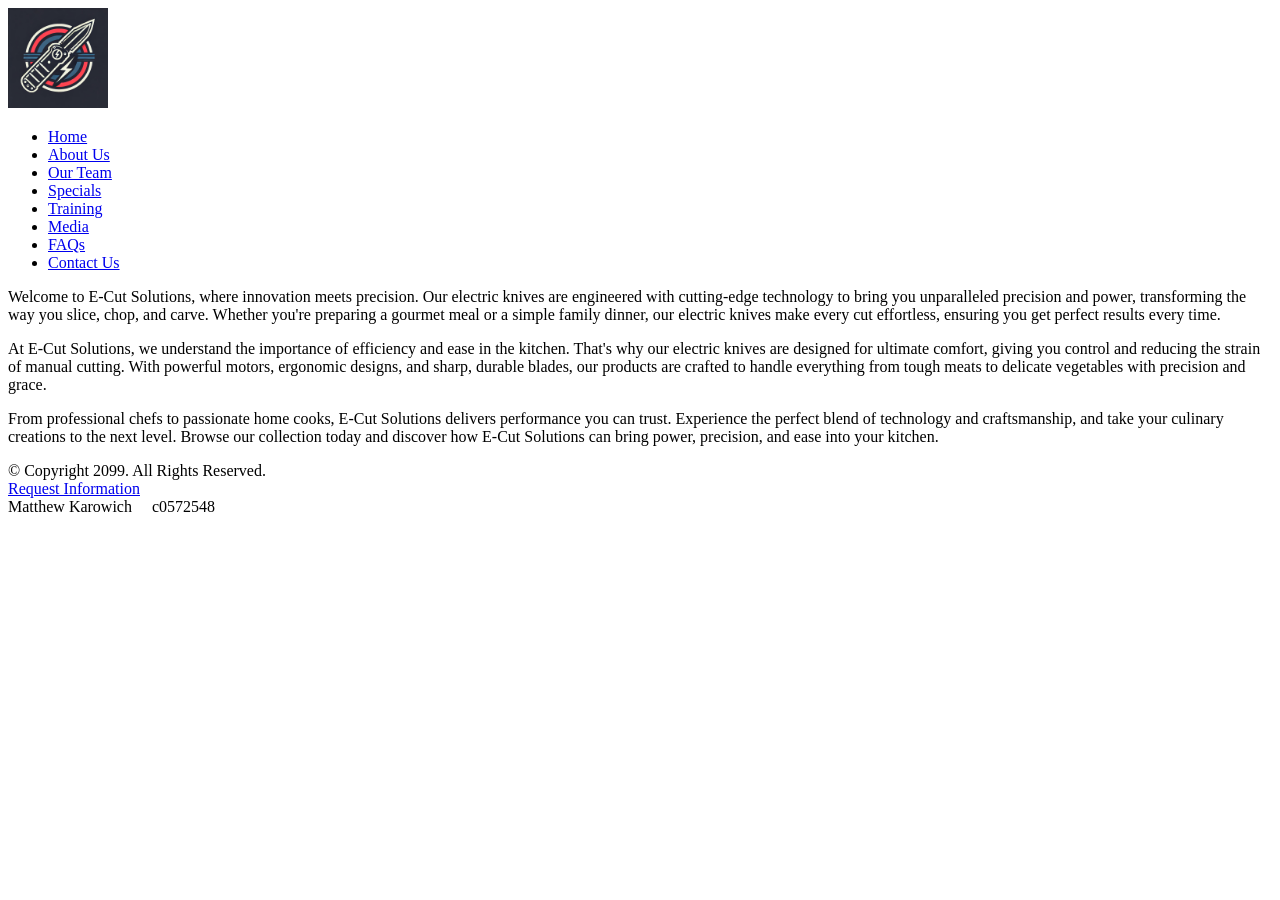
<file: index.html>
<!--
Name: Matthew Karowich
Student Number: c0572548
File Name: index.html
-->


<!DOCTYPE html>
<html lang="en">
    <head>
        <title>E-Cut Solutions</title>
        <meta charset="utf-8">
        <link rel="icon" href="images/logo.png" type="image/x-icon">
    </head>

    <body>
        <header>
            <!-- Add company logo here. -->
        </header>

        <nav>
            <div id="nav-logo">
                <a href="index.html"><img src="images/logo.png" alt="E-Cut Solutions company logo" height="100px" width="100px"></a>
            </div>
            <div id="nav-bar">
                <ul>
                    <li><a href="index.html">Home</a></li>
                    <li><a href="about.html">About Us</a></li>
                    <li><a href="team.html">Our Team</a></li>
                    <li><a href="specials.html">Specials</a></li>
                    <li><a href="training.html">Training</a></li>
                    <li><a href="media.html">Media</a></li>
                    <li><a href="faqs.html">FAQs</a></li>
                    <li><a href="contact.html">Contact Us</a></li>
                </ul>
            </div>
        </nav>

        <main>
            <p>
                Welcome to E-Cut Solutions, where innovation meets precision. Our electric knives are engineered with cutting-edge technology to bring you unparalleled precision and power, transforming the way you slice, chop, and carve. Whether you're preparing a gourmet meal or a simple family dinner, our electric knives make every cut effortless, ensuring you get perfect results every time.
            </p>

            <p>
                At E-Cut Solutions, we understand the importance of efficiency and ease in the kitchen. That's why our electric knives are designed for ultimate comfort, giving you control and reducing the strain of manual cutting. With powerful motors, ergonomic designs, and sharp, durable blades, our products are crafted to handle everything from tough meats to delicate vegetables with precision and grace.
            </p>

            <p>
                From professional chefs to passionate home cooks, E-Cut Solutions delivers performance you can trust. Experience the perfect blend of technology and craftsmanship, and take your culinary creations to the next level. Browse our collection today and discover how E-Cut Solutions can bring power, precision, and ease into your kitchen.
            </p>
        </main>

        <footer>
            <p>
                &copy; Copyright 2099. All Rights Reserved.<br><a href="mailto:e_cut_solutions.net">Request Information</a><br>Matthew Karowich &nbsp; &nbsp; c0572548
            </p>
        </footer>
    </body>
</html>
</file>
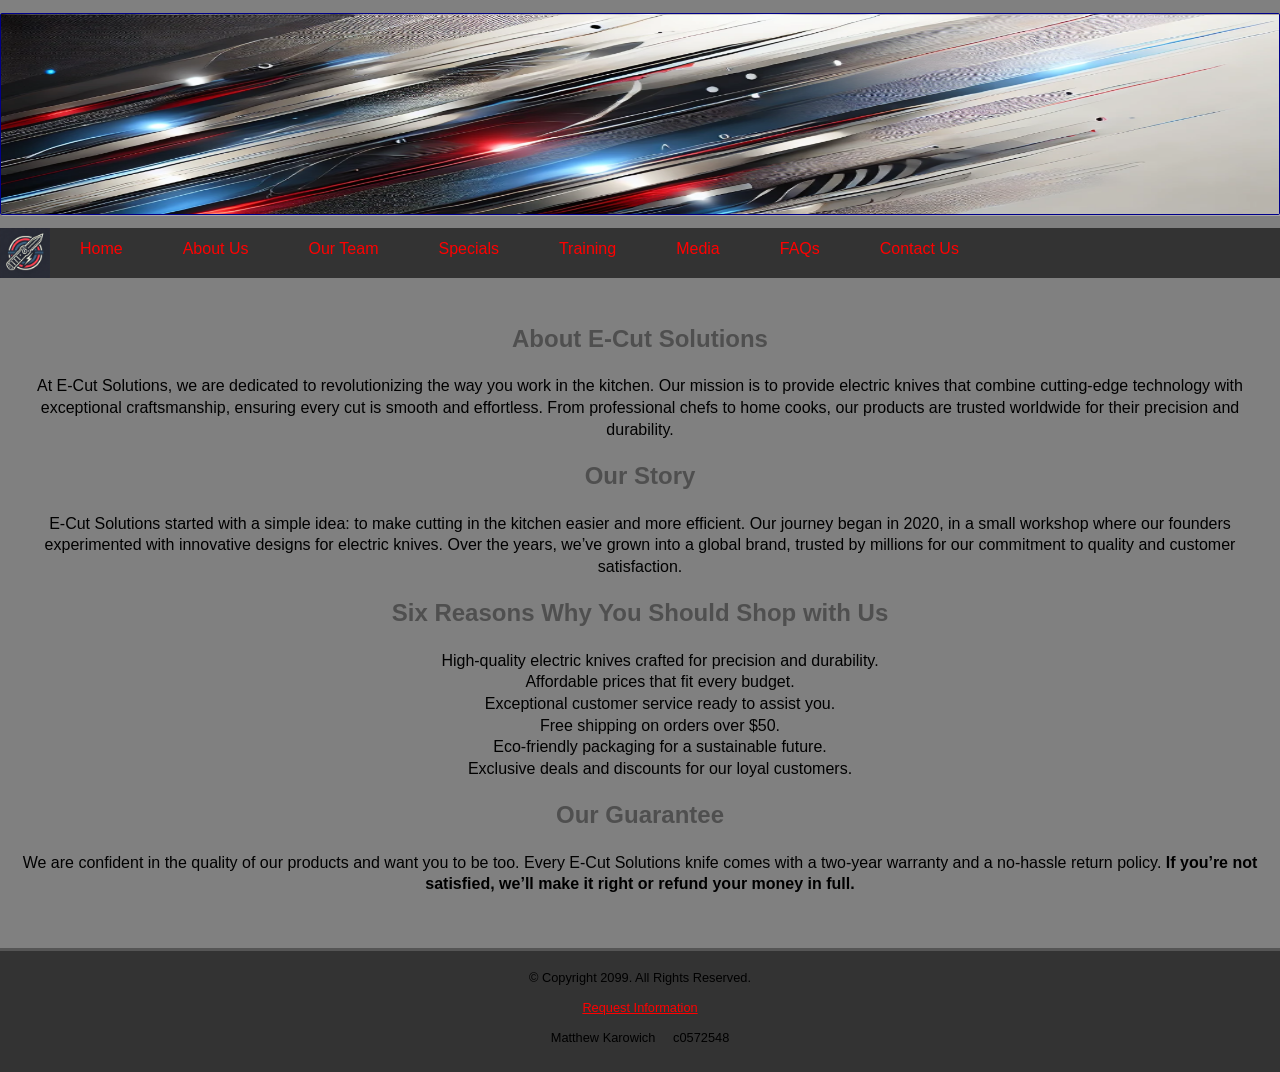
<file: about.html>
<!--
Name: Matthew Karowich
Student Number: c0572548
File Name: about.html
-->

<!DOCTYPE html>
<html lang="en">
    <head>
        <title>About Us - E-Cut Solutions</title>
        <meta charset="utf-8">
        <meta name="viewport" content="width=device-width, initial-scale=1.0">
        <link rel="icon" href="images/logo.png" type="image/x-icon">
        <link rel="stylesheet" href="CSS/styles.css">
    </head>
    <body>
        <div id="container">
            <header>
                <img src="images/banner.png" alt="E-Cut Solutions banner" width="100%" height="auto">
            </header>

            <nav>
                <div id="nav-bar">
                    <ul>
                        <div id="nav-logo">
                            <a href="index.html"><img src="images/logo.png" alt="E-Cut Solutions company logo"></a>
                        </div>
                        <li><a href="index.html">Home</a></li>
                        <li><a href="about.html">About Us</a></li>
                        <li><a href="team.html">Our Team</a></li>
                        <li><a href="specials.html">Specials</a></li>
                        <li><a href="training.html">Training</a></li>
                        <li><a href="media.html">Media</a></li>
                        <li><a href="faqs.html">FAQs</a></li>
                        <li><a href="contact.html">Contact Us</a></li>
                    </ul>
                </div>
            </nav>

            <main>
                <section id="about-company">
                    <h1>About E-Cut Solutions</h1>
                    <p>
                        At E-Cut Solutions, we are dedicated to revolutionizing the way you work in the kitchen. Our mission is to provide electric knives that combine cutting-edge technology with exceptional craftsmanship, ensuring every cut is smooth and effortless. From professional chefs to home cooks, our products are trusted worldwide for their precision and durability.
                    </p>
                </section>

                <section id="our-story">
                    <h2>Our Story</h2>
                    <p>
                        E-Cut Solutions started with a simple idea: to make cutting in the kitchen easier and more efficient. Our journey began in 2020, in a small workshop where our founders experimented with innovative designs for electric knives. Over the years, we’ve grown into a global brand, trusted by millions for our commitment to quality and customer satisfaction.
                    </p>
                </section>

                <section id="why-shop-with-us">
                    <h2>Six Reasons Why You Should Shop with Us</h2>
                    <ol>
                        <li>High-quality electric knives crafted for precision and durability.</li>
                        <li>Affordable prices that fit every budget.</li>
                        <li>Exceptional customer service ready to assist you.</li>
                        <li>Free shipping on orders over $50.</li>
                        <li>Eco-friendly packaging for a sustainable future.</li>
                        <li>Exclusive deals and discounts for our loyal customers.</li>
                    </ol>
                </section>

                <section id="our-guarantee">
                    <h2>Our Guarantee</h2>
                    <p>
                        We are confident in the quality of our products and want you to be too. Every E-Cut Solutions knife comes with a two-year warranty and a no-hassle return policy. <strong>If you’re not satisfied, we’ll make it right or refund your money in full.</strong>
                    </p>
                </section>
            </main>

            <footer>
                <div id="footer-content">
                    <div id="copyright">
                        <p>&copy; Copyright 2099. All Rights Reserved.</p>
                    </div>
                    <div id="contact">
                        <p><a href="mailto:info@e_cut_solutions.net">Request Information</a></p>
                    </div>
                    <div id="name">
                        <p>Matthew Karowich &nbsp; &nbsp; c0572548</p>
                    </div>
                </div>
            </footer>
        </div>
    </body>
</html>
</file>
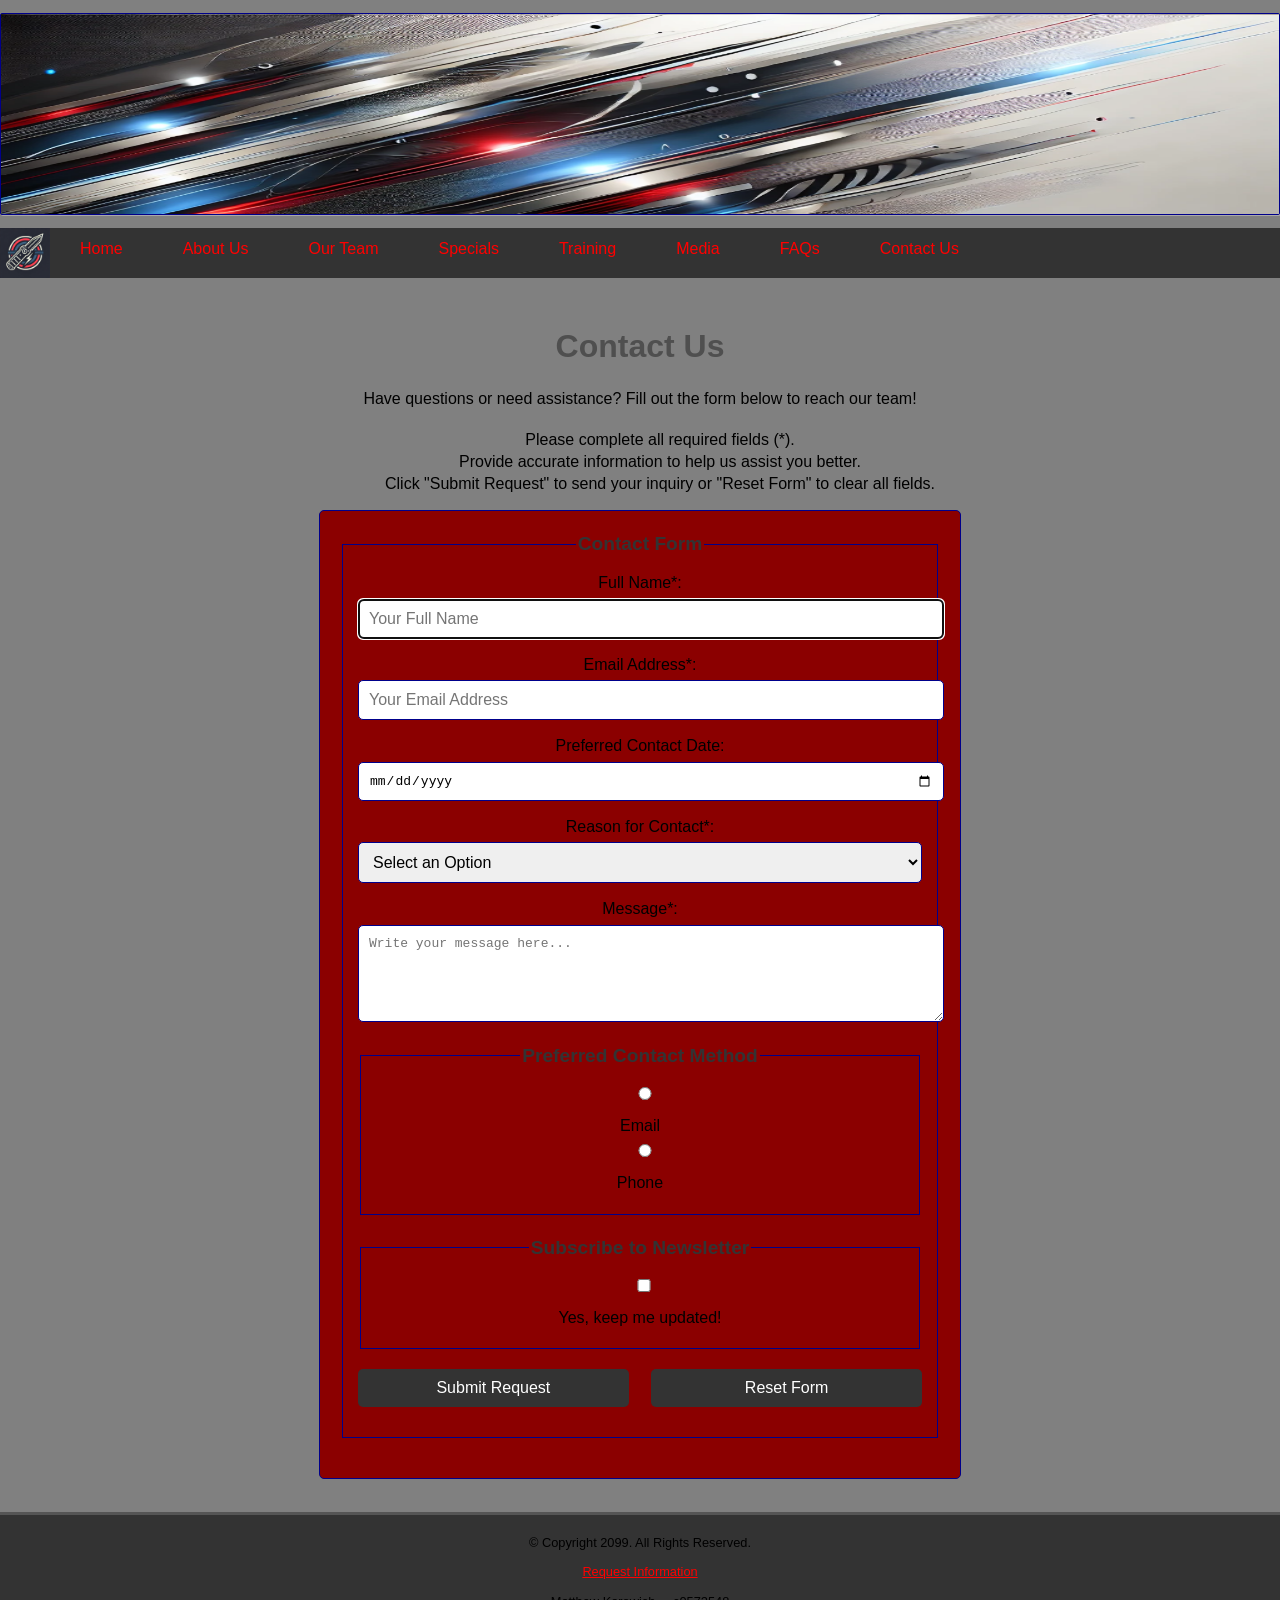
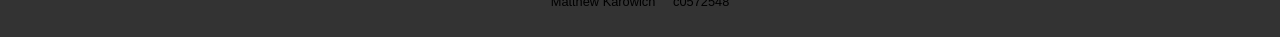
<file: contact.html>
<!--
Name: Matthew Karowich
Student Number: c0572548
File Name: contact.html
-->

<!DOCTYPE html>
<html lang="en">
    <head>
        <title>Contact Us - E-Cut Solutions</title>
        <meta charset="utf-8">
        <meta name="viewport" content="width=device-width, initial-scale=1.0">
        <link rel="icon" href="images/logo.png" type="image/x-icon">
        <link rel="stylesheet" href="CSS/styles.css">
        <link rel="stylesheet" href="CSS/contact.css">
    </head>
    <body>
        <div id="container">
            <header>
                <img src="images/banner.png" alt="E-Cut Solutions banner" width="100%" height="auto">
            </header>

            <nav>
                
                <div id="nav-bar">
                    <ul>
                        <div id="nav-logo">
                            <a href="index.html"><img src="images/logo.png" alt="E-Cut Solutions company logo" height="100px" width="100px"></a>
                        </div>
                        <li><a href="index.html">Home</a></li>
                        <li><a href="about.html">About Us</a></li>
                        <li><a href="team.html">Our Team</a></li>
                        <li><a href="specials.html">Specials</a></li>
                        <li><a href="training.html">Training</a></li>
                        <li><a href="media.html">Media</a></li>
                        <li><a href="faqs.html">FAQs</a></li>
                        <li><a href="contact.html">Contact Us</a></li>
                    </ul>
                </div>
            </nav>

            <main>
                <h1>Contact Us</h1>
                <p>Have questions or need assistance? Fill out the form below to reach our team!</p>

                <ol>
                    <li>Please complete all required fields (*).</li>
                    <li>Provide accurate information to help us assist you better.</li>
                    <li>Click "Submit Request" to send your inquiry or "Reset Form" to clear all fields.</li>
                </ol>

                <form action="submit_form.php" method="post">
                    <fieldset>
                        <legend>Contact Form</legend>
                        
                        <label for="name">Full Name*:</label>
                        <input type="text" id="name" name="name" placeholder="Your Full Name" required autofocus>
                        
                        <label for="email">Email Address*:</label>
                        <input type="email" id="email" name="email" placeholder="Your Email Address" required>
                        
                        <label for="contact-date">Preferred Contact Date:</label>
                        <input type="date" id="contact-date" name="contact-date">

                        <label for="reason">Reason for Contact*:</label>
                        <select id="reason" name="reason" required>
                            <option value="">Select an Option</option>
                            <option value="product-info">Product Information</option>
                            <option value="training">Training Inquiry</option>
                            <option value="order-support">Order Support</option>
                            <option value="feedback">Feedback</option>
                        </select>

                        <label for="message">Message*:</label>
                        <textarea id="message" name="message" rows="5" placeholder="Write your message here..." required></textarea>

                        <fieldset>
                            <legend>Preferred Contact Method</legend>
                            <label><input type="radio" name="contact-method" value="email" required>Email</label>
                            <label><input type="radio" name="contact-method" value="phone">Phone</label>
                        </fieldset>

                        <fieldset>
                            <legend>Subscribe to Newsletter</legend>
                            <label><input type="checkbox" name="newsletter" value="yes">Yes, keep me updated!</label>
                        </fieldset>

                        <div id="form-buttons">
                            <button type="submit">Submit Request</button>
                            <button type="reset">Reset Form</button>
                        </div>
                    </fieldset>
                </form>
            </main>

            <footer>
                <div id="footer-content">
                    <div id="copyright">
                        <p>&copy; Copyright 2099. All Rights Reserved.</p>
                    </div>
                    <div id="contact">
                        <p><a href="mailto:info@e_cut_solutions.net">Request Information</a></p>
                    </div>
                    <div id="name">
                        <p>Matthew Karowich &nbsp; &nbsp; c0572548</p>
                    </div>
                </div>
            </footer>
        </div>
    </body>
</html>
</file>
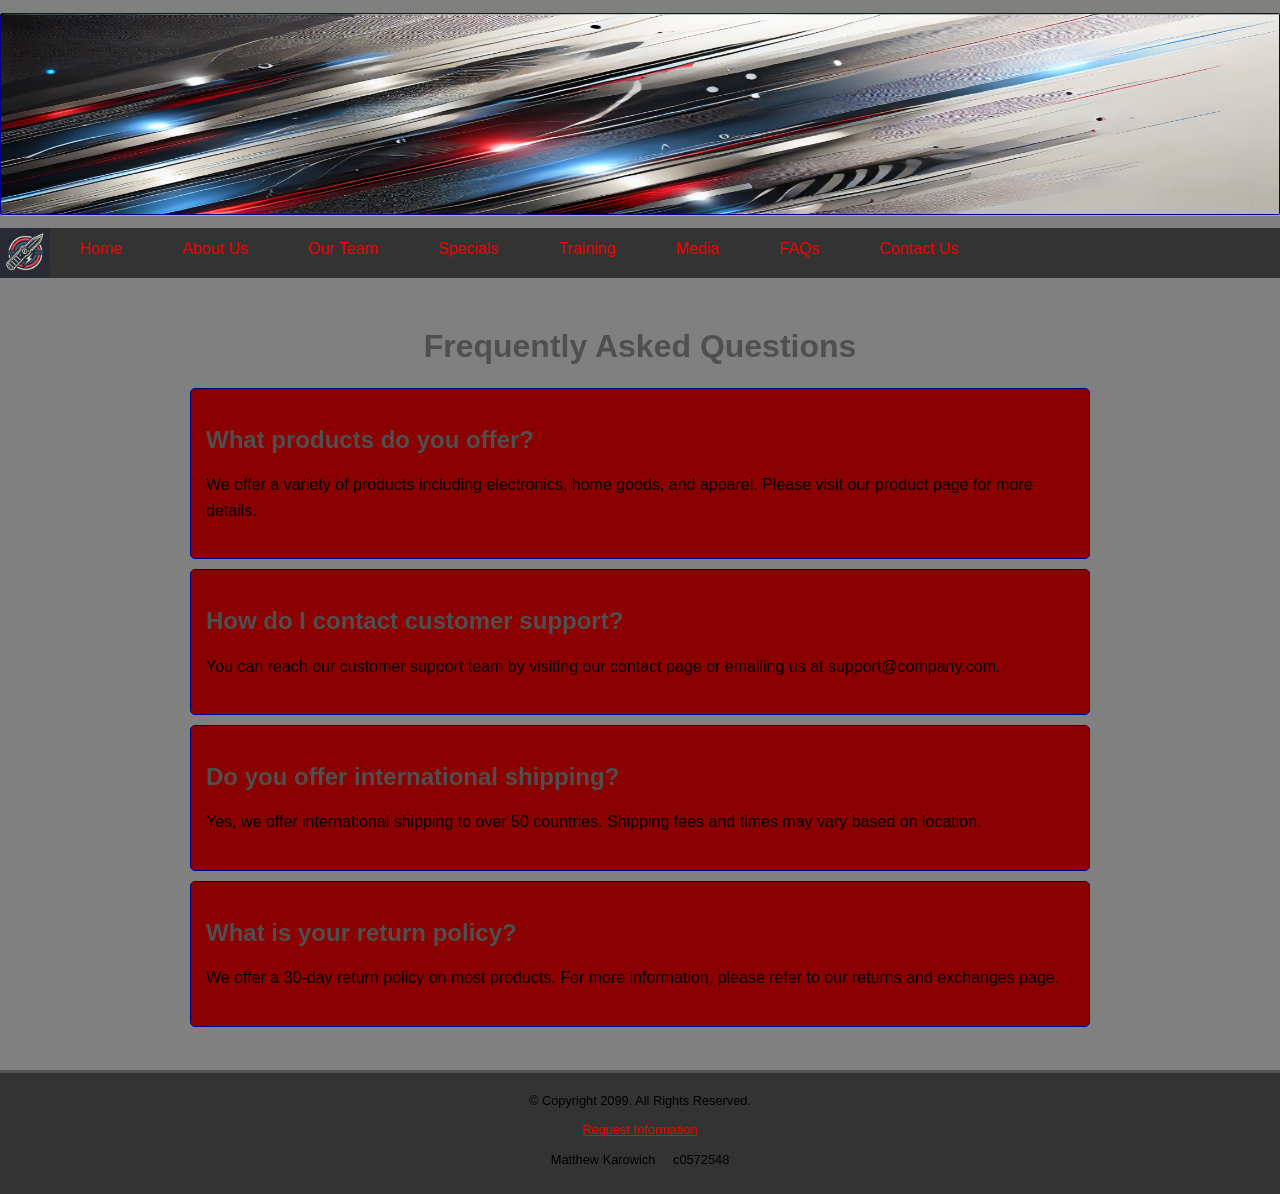
<file: faqs.html>
<!DOCTYPE html>
<html lang="en">
<head>
    <meta charset="UTF-8">
    <meta name="viewport" content="width=device-width, initial-scale=1.0">
    <title>FAQ - Your Company</title>
    <link rel="stylesheet" href="CSS/styles.css">
    <link rel="stylesheet" href="CSS/faq.css">
</head>
<body>

    <header>
        <img src="images/banner.png" alt="Company Logo">
    </header>

    <nav>
        <div id="nav-bar">
            
            <ul>
                <div id="nav-logo">
                    <a href="index.html"><img src="images/logo.png" alt="E-Cut Solutions company logo"></a>
                </div>
                <li><a href="index.html">Home</a></li>
                <li><a href="about.html">About Us</a></li>
                <li><a href="team.html">Our Team</a></li>
                <li><a href="specials.html">Specials</a></li>
                <li><a href="training.html">Training</a></li>
                <li><a href="media.html">Media</a></li>
                <li><a href="faqs.html">FAQs</a></li>
                <li><a href="contact.html">Contact Us</a></li>
            </ul>
        </div>
    </nav>
    <main>
        <h1>Frequently Asked Questions</h1>

        <section class="faq-section">
            <div class="faq-item">
                <h2>What products do you offer?</h2>
                <p>We offer a variety of products including electronics, home goods, and apparel. Please visit our product page for more details.</p>
            </div>

            <div class="faq-item">
                <h2>How do I contact customer support?</h2>
                <p>You can reach our customer support team by visiting our contact page or emailing us at support@company.com.</p>
            </div>

            <div class="faq-item">
                <h2>Do you offer international shipping?</h2>
                <p>Yes, we offer international shipping to over 50 countries. Shipping fees and times may vary based on location.</p>
            </div>

            <div class="faq-item">
                <h2>What is your return policy?</h2>
                <p>We offer a 30-day return policy on most products. For more information, please refer to our returns and exchanges page.</p>
            </div>
        </section>

    </main>

    <footer>
        <div id="footer-content">
            <div id="copyright">
                <p>&copy; Copyright 2099. All Rights Reserved.</p>
            </div>
            <div id="contact">
                <p><a href="mailto:info@e_cut_solutions.net">Request Information</a></p>
            </div>
            <div id="name">
                <p>Matthew Karowich &nbsp; &nbsp; c0572548</p>
            </div>
        </div>
    </footer>

</body>
</html>
</file>
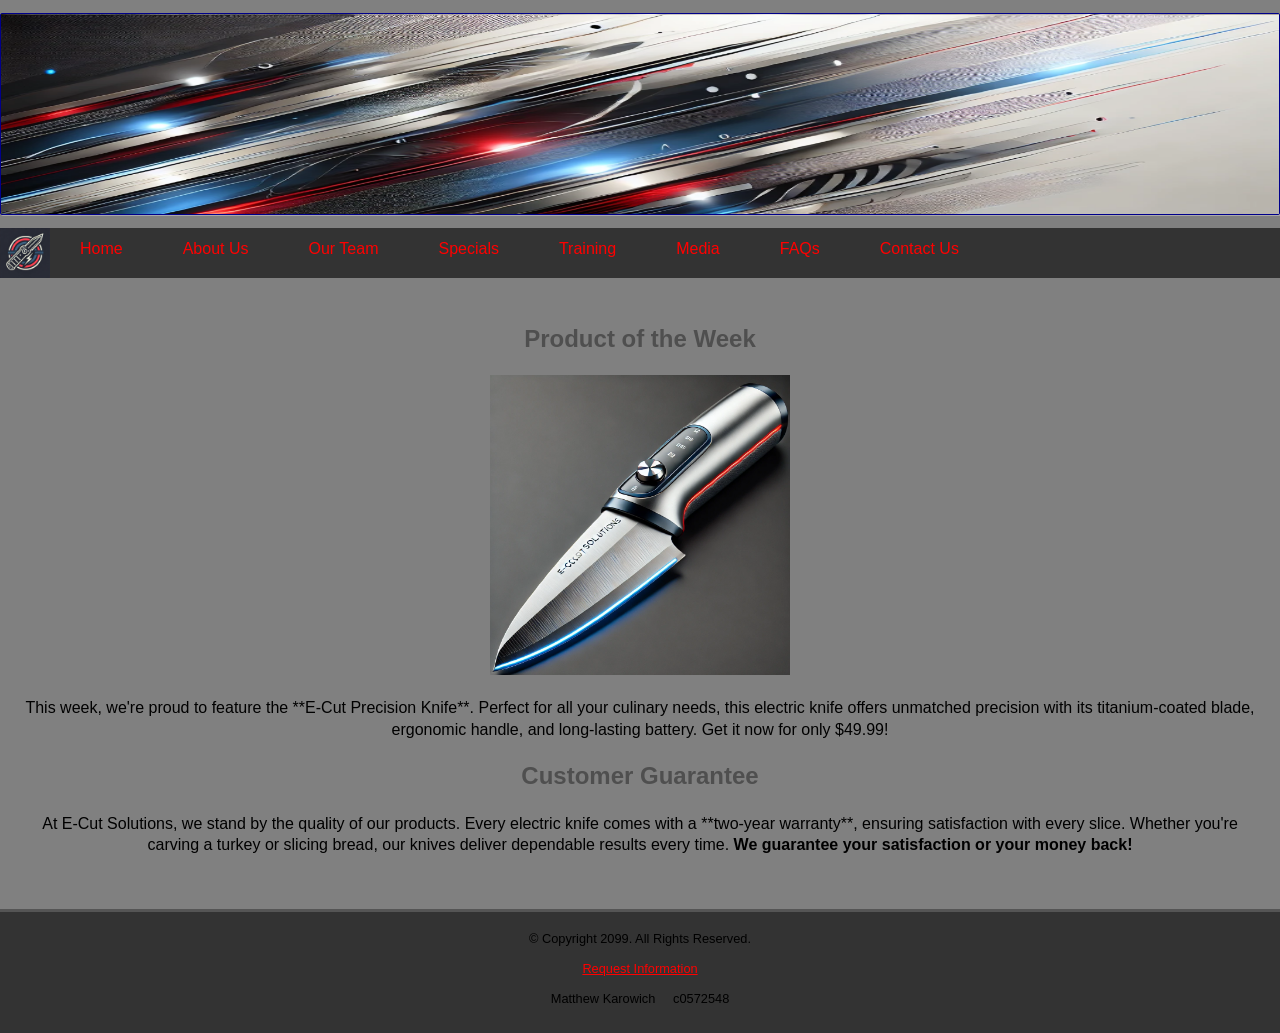
<file: specials.html>
<!--
Name: Matthew Karowich
Student Number: c0572548
File Name: specials.html
-->

<!DOCTYPE html>
<html lang="en">
    <head>
        <title>Specials - E-Cut Solutions</title>
        <meta charset="utf-8">
        <meta name="viewport" content="width=device-width, initial-scale=1.0">
        <link rel="icon" href="images/logo.png" type="image/x-icon">
        <link rel="stylesheet" href="CSS/styles.css">
    </head>
    <body>
        <div id="container">
            <header>
                <img src="images/banner.png" alt="E-Cut Solutions banner" width="100%" height="auto">
            </header>

            <nav>
                <div id="nav-bar">
                    <ul>
                        <div id="nav-logo">
                            <a href="index.html"><img src="images/logo.png" alt="E-Cut Solutions company logo"></a>
                        </div>
                        <li><a href="index.html">Home</a></li>
                        <li><a href="about.html">About Us</a></li>
                        <li><a href="team.html">Our Team</a></li>
                        <li><a href="specials.html">Specials</a></li>
                        <li><a href="training.html">Training</a></li>
                        <li><a href="media.html">Media</a></li>
                        <li><a href="faqs.html">FAQs</a></li>
                        <li><a href="contact.html">Contact Us</a></li>
                    </ul>
                </div>
            </nav>

            <main>
                <section id="product-of-the-week">
                    <h2>Product of the Week</h2>
                    <img src="images/e-cut-knife.webp" alt="E-Cut Precision Knife" width="300px" height="auto">
                    <p>
                        This week, we're proud to feature the **E-Cut Precision Knife**. Perfect for all your culinary needs, this electric knife offers unmatched precision with its titanium-coated blade, ergonomic handle, and long-lasting battery. Get it now for only $49.99!
                    </p>
                </section>

                <section id="customer-guarantee">
                    <h2>Customer Guarantee</h2>
                    <p>
                        At E-Cut Solutions, we stand by the quality of our products. Every electric knife comes with a **two-year warranty**, ensuring satisfaction with every slice. Whether you're carving a turkey or slicing bread, our knives deliver dependable results every time. <strong>We guarantee your satisfaction or your money back!</strong>
                    </p>
                   
                </section>
            </main>

            <footer>
                <div id="footer-content">
                    <div id="copyright">
                        <p>&copy; Copyright 2099. All Rights Reserved.</p>
                    </div>
                    <div id="contact">
                        <p><a href="mailto:info@e_cut_solutions.net">Request Information</a></p>
                    </div>
                    <div id="name">
                        <p>Matthew Karowich &nbsp; &nbsp; c0572548</p>
                    </div>
                </div>
            </footer>
        </div>
    </body>
</html>
</file>
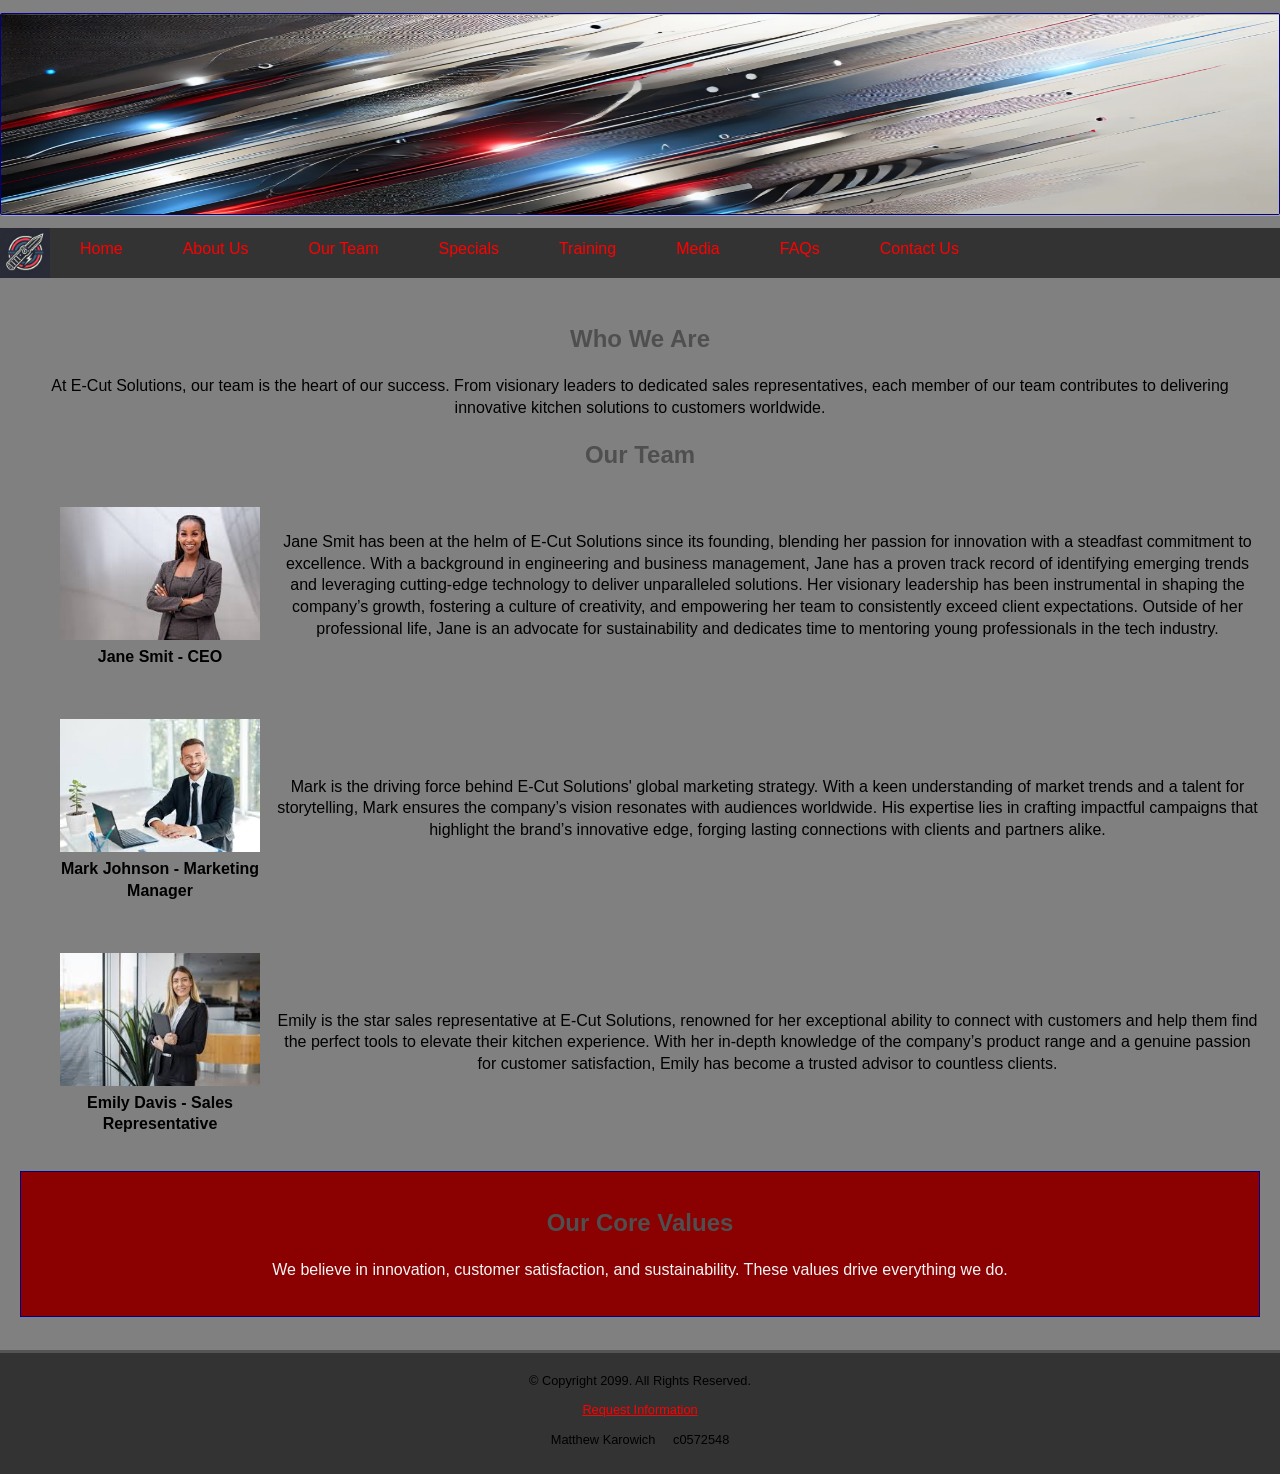
<file: team.html>
<!--
Name: Matthew Karowich
Student Number: c0572548
File Name: team.html
-->

<!DOCTYPE html>
<html lang="en">
    <head>
        <title>Our Team - E-Cut Solutions</title>
        <meta charset="utf-8">
        <meta name="viewport" content="width=device-width, initial-scale=1.0">
        <link rel="icon" href="images/logo.png" type="image/x-icon">
        <link rel="stylesheet" href="CSS/styles.css">
        <link rel="stylesheet" href="CSS/team.css">
    </head>
    <body>
        <div id="container">
            <header>
                <img src="images/banner.png" alt="E-Cut Solutions banner" width="100%" height="auto">
            </header>

            <nav>
                
                <div id="nav-bar">
                    <ul>
                        <div id="nav-logo">
                            <a href="index.html"><img src="images/logo.png" alt="E-Cut Solutions company logo" height="100px" width="100px"></a>
                        </div>
                        <li><a href="index.html">Home</a></li>
                        <li><a href="about.html">About Us</a></li>
                        <li><a href="team.html">Our Team</a></li>
                        <li><a href="specials.html">Specials</a></li>
                        <li><a href="training.html">Training</a></li>
                        <li><a href="media.html">Media</a></li>
                        <li><a href="faqs.html">FAQs</a></li>
                        <li><a href="contact.html">Contact Us</a></li>
                    </ul>
                </div>
            </nav>

            <main>
                <section id="who-we-are">
                    <h1>Who We Are</h1>
                    <p>
                        At E-Cut Solutions, our team is the heart of our success. From visionary leaders to dedicated sales representatives, each member of our team contributes to delivering innovative kitchen solutions to customers worldwide.
                    </p>
                </section>

                <section id="our-team">
                    <h2>Our Team</h2>
                    <article class="team-member">
                        <figure>
                            <img src="images/ceo.jpg" alt="CEO of E-Cut Solutions" width="200px" height="auto">
                            <figcaption>Jane Smit - CEO</figcaption>
                        </figure>
                        <p>
                            Jane Smit has been at the helm of E-Cut Solutions since its founding, blending her passion for innovation with a steadfast commitment to excellence. With a background in engineering and business management, Jane has a proven track record of identifying emerging trends and leveraging cutting-edge technology to deliver unparalleled solutions. Her visionary leadership has been instrumental in shaping the company’s growth, fostering a culture of creativity, and empowering her team to consistently exceed client expectations. Outside of her professional life, Jane is an advocate for sustainability and dedicates time to mentoring young professionals in the tech industry.
                        </p>
                    </article>

                    <article class="team-member">
                        <figure>
                            <img src="images/marketing-manager.jpg" alt="Marketing Manager" width="200px" height="auto">
                            <figcaption>Mark Johnson - Marketing Manager</figcaption>
                        </figure>
                        <p>
                            Mark is the driving force behind E-Cut Solutions' global marketing strategy. With a keen understanding of market trends and a talent for storytelling, Mark ensures the company’s vision resonates with audiences worldwide. His expertise lies in crafting impactful campaigns that highlight the brand’s innovative edge, forging lasting connections with clients and partners alike.
                        </p>
                    </article>

                    <article class="team-member">
                        <figure>
                            <img src="images/sales-rep.jpg" alt="Sales Representative" width="200px" height="auto">
                            <figcaption>Emily Davis - Sales Representative</figcaption>
                        </figure>
                        <p>
                            Emily is the star sales representative at E-Cut Solutions, renowned for her exceptional ability to connect with customers and help them find the perfect tools to elevate their kitchen experience. With her in-depth knowledge of the company’s product range and a genuine passion for customer satisfaction, Emily has become a trusted advisor to countless clients.
                        </p>
                    </article>
                </section>

                <aside id="company-values">
                    <h2>Our Core Values</h2>
                    <p>
                        We believe in innovation, customer satisfaction, and sustainability. These values drive everything we do.
                    </p>
                </aside>
            </main>

            <footer>
                <div id="footer-content">
                    <div id="copyright">
                        <p>&copy; Copyright 2099. All Rights Reserved.</p>
                    </div>
                    <div id="contact">
                        <p><a href="mailto:info@e_cut_solutions.net">Request Information</a></p>
                    </div>
                    <div id="name">
                        <p>Matthew Karowich &nbsp; &nbsp; c0572548</p>
                    </div>
                </div>
            </footer>
        </div>
    </body>
</html>
</file>
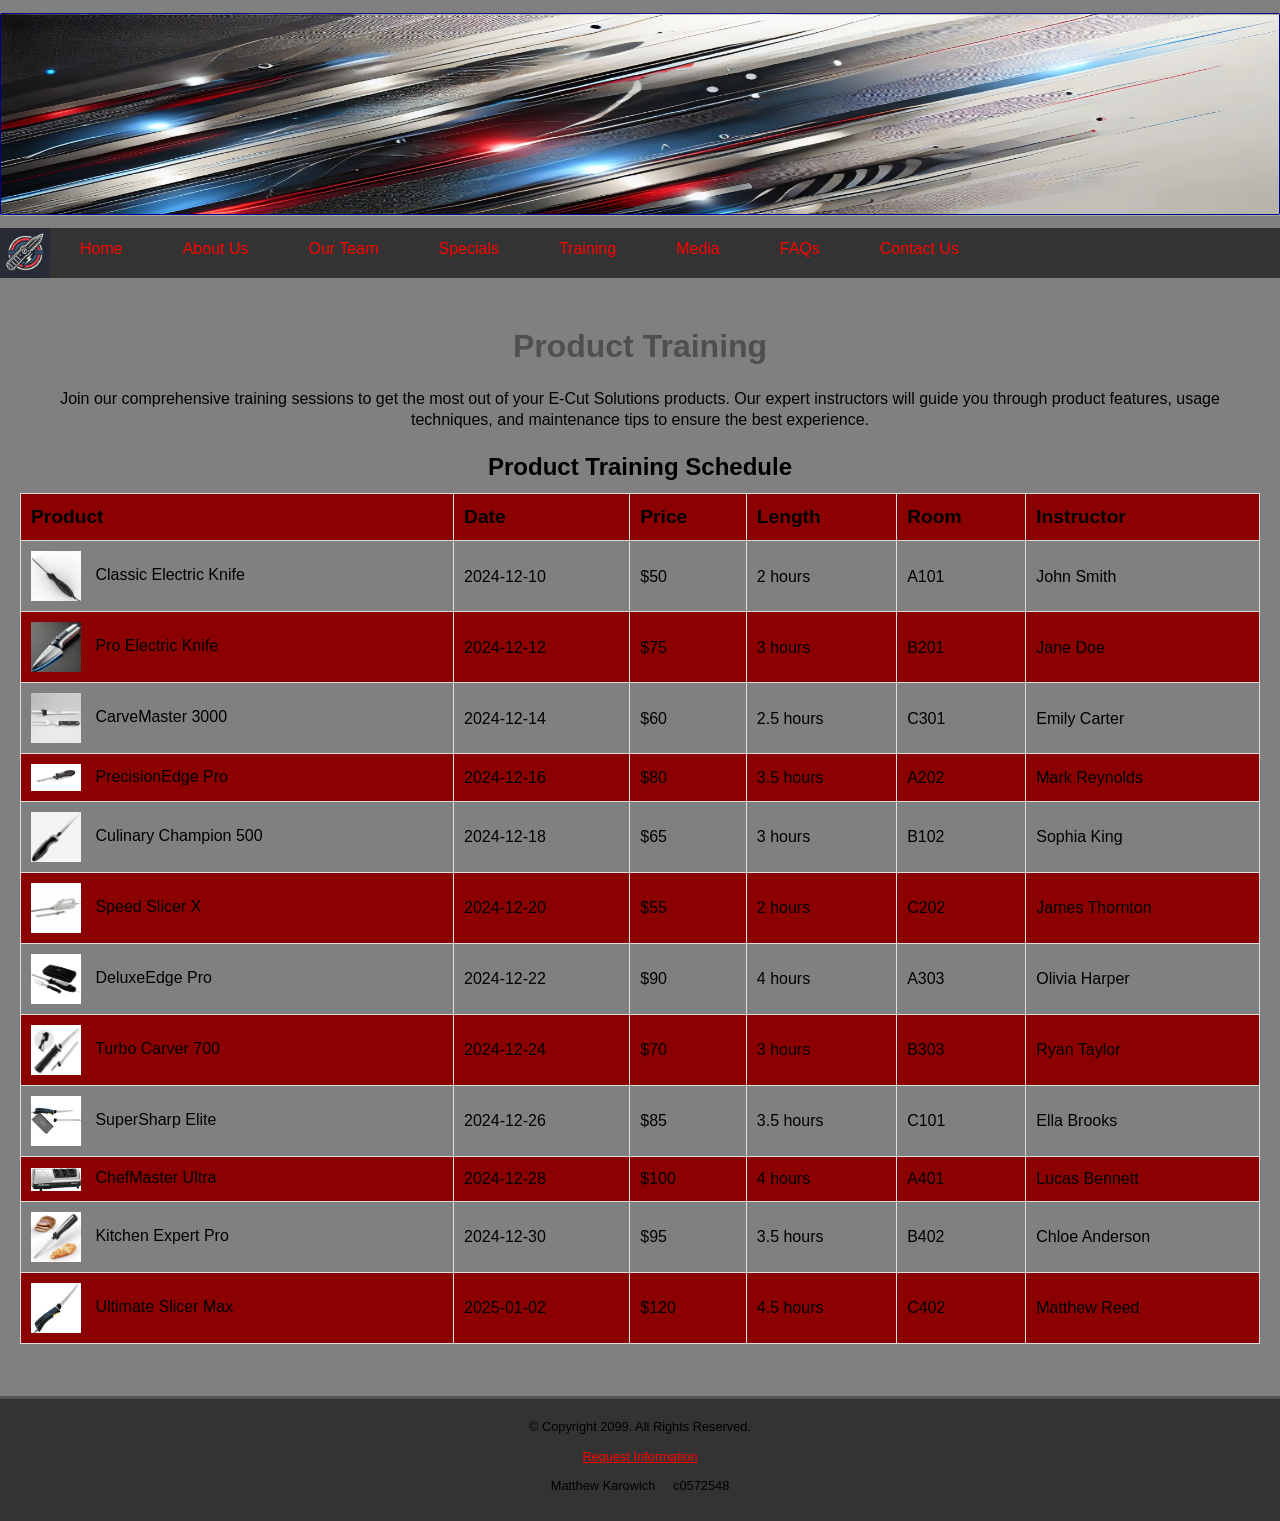
<file: training.html>
<!--
Name: Matthew Karowich
Student Number: c0572548
File Name: training.html
-->

<!DOCTYPE html>
<html lang="en">
    <head>
        <title>Product Training - E-Cut Solutions</title>
        <meta charset="utf-8">
        <meta name="viewport" content="width=device-width, initial-scale=1.0">
        <link rel="icon" href="images/logo.png" type="image/x-icon">
        <link rel="stylesheet" href="CSS/styles.css">
        <link rel="stylesheet" href="CSS/training.css">
    </head>
    <body>
        <div id="container">
            <header>
                <img src="images/banner.png" alt="E-Cut Solutions banner" width="100%" height="auto">
            </header>

            <nav>
                
                <div id="nav-bar">
                    <ul>
                        <div id="nav-logo">
                            <a href="index.html"><img src="images/logo.png" alt="E-Cut Solutions company logo"></a>
                        </div>
                        <li><a href="index.html">Home</a></li>
                        <li><a href="about.html">About Us</a></li>
                        <li><a href="team.html">Our Team</a></li>
                        <li><a href="specials.html">Specials</a></li>
                        <li><a href="training.html">Training</a></li>
                        <li><a href="media.html">Media</a></li>
                        <li><a href="faqs.html">FAQs</a></li>
                        <li><a href="contact.html">Contact Us</a></li>
                    </ul>
                </div>
            </nav>

            <main>
                <h1>Product Training</h1>
                <p>
                    Join our comprehensive training sessions to get the most out of your E-Cut Solutions products. Our expert instructors will guide you through product features, usage techniques, and maintenance tips to ensure the best experience.
                </p>
                <table>
                    <caption>Product Training Schedule</caption>
                    <thead>
                        <tr>
                            <th>Product</th>
                            <th>Date</th>
                            <th>Price</th>
                            <th>Length</th>
                            <th>Room</th>
                            <th>Instructor</th>
                        </tr>
                    </thead>
                    <tbody>
                        <tr>
                            <td><img src="images/classic-electric.jpg" alt="Knife 1" width="50px"> Classic Electric Knife</td>
                            <td>2024-12-10</td>
                            <td>$50</td>
                            <td>2 hours</td>
                            <td>A101</td>
                            <td>John Smith</td>
                        </tr>
                        <tr class="alt-row">
                            <td><img src="images/e-cut-knife.webp" alt="Knife 2" width="50px"> Pro Electric Knife</td>
                            <td>2024-12-12</td>
                            <td>$75</td>
                            <td>3 hours</td>
                            <td>B201</td>
                            <td>Jane Doe</td>
                        </tr>
                        <tr>
                            <td><img src="images/carve.jpg" alt="Knife 3" width="50px"> CarveMaster 3000</td>
                            <td>2024-12-14</td>
                            <td>$60</td>
                            <td>2.5 hours</td>
                            <td>C301</td>
                            <td>Emily Carter</td>
                        </tr>
                        <tr class="alt-row">
                            <td><img src="images/precision.jpg" alt="Knife 4" width="50px"> PrecisionEdge Pro</td>
                            <td>2024-12-16</td>
                            <td>$80</td>
                            <td>3.5 hours</td>
                            <td>A202</td>
                            <td>Mark Reynolds</td>
                        </tr>
                        <tr>
                            <td><img src="images/champion.jpg" alt="Knife 5" width="50px"> Culinary Champion 500</td>
                            <td>2024-12-18</td>
                            <td>$65</td>
                            <td>3 hours</td>
                            <td>B102</td>
                            <td>Sophia King</td>
                        </tr>
                        <tr class="alt-row">
                            <td><img src="images/speed-slicer.jpg" alt="Knife 6" width="50px"> Speed Slicer X</td>
                            <td>2024-12-20</td>
                            <td>$55</td>
                            <td>2 hours</td>
                            <td>C202</td>
                            <td>James Thornton</td>
                        </tr>
                        <tr>
                            <td><img src="images/deluxe-edge.jpg" alt="Knife 7" width="50px"> DeluxeEdge Pro</td>
                            <td>2024-12-22</td>
                            <td>$90</td>
                            <td>4 hours</td>
                            <td>A303</td>
                            <td>Olivia Harper</td>
                        </tr>
                        <tr class="alt-row">
                            <td><img src="images/turbo-carver.jpg" alt="Knife 8" width="50px"> Turbo Carver 700</td>
                            <td>2024-12-24</td>
                            <td>$70</td>
                            <td>3 hours</td>
                            <td>B303</td>
                            <td>Ryan Taylor</td>
                        </tr>
                        <tr>
                            <td><img src="images/super-sharp.jpg" alt="Knife 9" width="50px"> SuperSharp Elite</td>
                            <td>2024-12-26</td>
                            <td>$85</td>
                            <td>3.5 hours</td>
                            <td>C101</td>
                            <td>Ella Brooks</td>
                        </tr>
                        <tr class="alt-row">
                            <td><img src="images/chef-master.jpg" alt="Knife 10" width="50px"> ChefMaster Ultra</td>
                            <td>2024-12-28</td>
                            <td>$100</td>
                            <td>4 hours</td>
                            <td>A401</td>
                            <td>Lucas Bennett</td>
                        </tr>
                        <tr>
                            <td><img src="images/kitchen-master.jpg" alt="Knife 11" width="50px"> Kitchen Expert Pro</td>
                            <td>2024-12-30</td>
                            <td>$95</td>
                            <td>3.5 hours</td>
                            <td>B402</td>
                            <td>Chloe Anderson</td>
                        </tr>
                        <tr class="alt-row">
                            <td><img src="images/ultimate-slicer.jpg" alt="Knife 12" width="50px"> Ultimate Slicer Max</td>
                            <td>2025-01-02</td>
                            <td>$120</td>
                            <td>4.5 hours</td>
                            <td>C402</td>
                            <td>Matthew Reed</td>
                        </tr>
                    </tbody>
                </table>
                
            </main>

            <footer>
                <div id="footer-content">
                    <div id="copyright">
                        <p>&copy; Copyright 2099. All Rights Reserved.</p>
                    </div>
                    <div id="contact">
                        <p><a href="mailto:info@e_cut_solutions.net">Request Information</a></p>
                    </div>
                    <div id="name">
                        <p>Matthew Karowich &nbsp; &nbsp; c0572548</p>
                    </div>
                </div>
            </footer>
        </div>
    </body>
</html>
</file>
<file: CSS/styles.css>
/* General styles for the page */
body {
    font-family: Arial, sans-serif;
    margin: 0;
    padding: 0;
    line-height: 1.35;
    background-color: grey; 
}

header {
    margin: 1% 0;
    text-align: center;
    box-shadow: 1px 1px darkgray;
    border: 1px solid darkblue;
    border-radius: 2px;
}

/* Adjust logo size in the header */
header img {
    width: 100%; 
    max-height: 500px; 
    height: 200px; 
    margin: 0 auto; 
    display: block; 
}

nav {
    margin: 0;
}
/* Navigation bar styles */
nav ul {
    list-style: none;
    padding: 0;
    margin: 0;
    display: inline-flex;
    background-color: #333;
    width: 100%;
}

nav ul li {
    margin: 0 15px;
}


nav ul li a {
    text-decoration: none;
    padding: 10px 15px;
    display: inline-block;
    transition: background-color 0.3s ease; /* Smooth hover effect */
}

nav ul li a:hover {
    background-color: #555;
}

#nav-logo a img{
    float: left;
    height: 50px;
    width: 50px;
}

/* Main content styles */
main {
    padding: 20px;
    text-align: center;
}

h1, h2 {
    margin-bottom: 20px;
    color: rgb(79, 79, 79); 
}

p {
    margin-bottom: 20px;
    color: black; /* Subtle color for paragraphs */
}

ol {
    list-style-type: none;
}

#company-title p{
    display:flex;
    float: left;
    width: 20%;
}


/* Multimedia styles */
audio, video {
    margin: 20px 0;
    border: 2px solid #ccc;
    border-radius: 5px;
    box-shadow: 0 4px 8px rgba(0, 0, 0, 0.1); /* Adds subtle depth */
}

/* Footer styles */
footer {
    background-color: #333;
    color: white;
    text-align: center;
    padding: 10px 0;
    font-size: 0.8em;
    margin-top: 1%;
    border-top: 3px solid #555;
    line-height: 75%;
}

a {
    color: red;
}

a:hover {
    color: rgb(172, 9, 9);
}

a:visited {
    color: slategray;
}


/* Responsive design improvements */
/* For small screens (mobile) */
@media (max-width: 600px) {
    nav ul {
        flex-direction: column; /* Stacks menu items vertically */
    }

    nav ul li {
        margin: 10px 0; /* Adds spacing between items */
    }

    main {
        padding: 10px;
    }
}

/* For medium screens (tablets) */
@media (min-width: 601px) and (max-width: 1024px) {
    nav ul {
        justify-content: space-around; /* Distributes menu items evenly */
    }

    main {
        padding: 15px;
    }
}
</file>
<file: CSS/contact.css>
/* General styles for the page */

main {
    padding: 20px;
}

h1, p {
    text-align: center;
}

/* Form styles */
form {
    max-width: 600px;
    margin: 0 auto;
    border: 1px solid darkblue;
    padding: 20px;
    border-radius: 5px;
    background-color: darkred;
}

fieldset {
    border: 1px solid darkblue;
    padding: 15px;
    margin-bottom: 20px;
}

legend {
    font-size: 1.2em;
    font-weight: bold;
    color: #333;
}

label {
    display: block;
    margin-bottom: 5px;
}

input, select, textarea, button {
    width: 100%;
    margin-bottom: 15px;
    padding: 10px;
    border: 1px solid darkblue;
    border-radius: 5px;
    font-size: 1em;
}

textarea {
    resize: vertical;
}

#form-buttons {
    display: flex;
    justify-content: space-between;
}

button {
    width: 48%;
    background-color: #333;
    color: white;
    border: none;
    cursor: pointer;
    padding: 10px 15px;
    font-size: 1em;
    border-radius: 5px;
}

button:hover {
    background-color: #555;
}
</file>
<file: CSS/faq.css>
.faq-section {
    max-width: 900px;
    margin: 0 auto;
    text-align: left;
}

.faq-item {
    background-color: darkred;
    padding: 15px;
    margin-bottom: 10px;
    border-radius: 5px;
    border: 1px solid darkblue;
}

.faq-item h2 {
    font-size: 1.5em;
    margin-bottom: 10px;
}

.faq-item p {
    font-size: 1em;
    line-height: 1.6;
}
</file>
<file: CSS/team.css>
/* General styling for team page */
body {
    font-family: Arial, sans-serif;
    margin: 0;
    padding: 0;
}


main {
    padding: 20px;
}

#who-we-are,
#our-team {
    margin-bottom: 20px;
}

.team-member {
    display: flex;
    align-items: center;
    margin-bottom: 20px;
}

.team-member figure {
    margin-right: 15px;
}

.team-member figcaption {
    font-weight: bold;
    text-align: center;
}

aside {
    background-color: darkred;
    padding: 15px;
    border: 1px solid darkblue;
    margin-top: 20px;
}

aside p {
    color: whitesmoke
}
</file>
<file: CSS/training.css>
/* General styles for the page */


main {
    padding: 20px;
}

h1 {
    text-align: center;
    margin-bottom: 20px;
}

/* Table styles */
table {
    width: 100%;
    border-collapse: collapse;
    margin: 20px 0;
}

caption {
    text-align: center;
    font-weight: bold;
    font-size: 1.5em;
    margin-bottom: 10px;
}

th, td {
    border: 1px solid #ddd;
    padding: 10px;
    text-align: left;
}

th {
    background-color: darkred;
    font-size: 1.2em;
    font-weight: bold;
}

.alt-row {
    background-color: darkred;
}

tr:hover {
    background-color: #e0e0e0;
}

td img {
    vertical-align: middle;
    margin-right: 10px;
}
</file>
